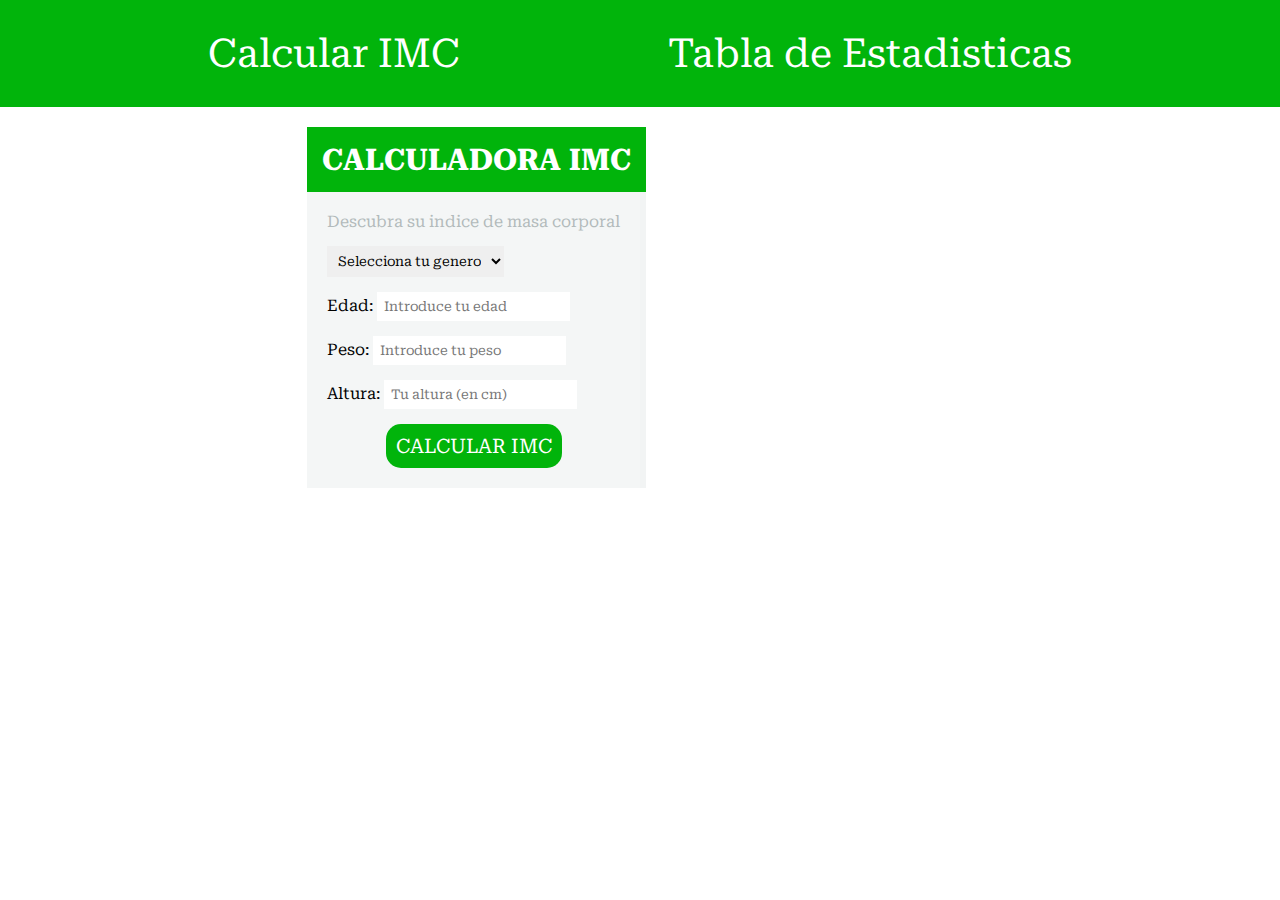
<file: index.html>
<!DOCTYPE html>
<html lang="en">
  <head>
    <meta charset="UTF-8" />
    <meta http-equiv="X-UA-Compatible" content="IE=edge" />
    <meta name="viewport" content="width=device-width, initial-scale=1.0" />
    <!-- personal css -->
    <link rel="stylesheet" href="styles/styles.css" />
    <title>IMC</title>
  </head>

  <body>
    <nav class="nav">
        <ul class="nav__list">
            <li><a href="index.html">Calcular IMC</a></li>
            <li><a href="estadisticas.html">Tabla de Estadisticas</a></li>
        </ul>
    </nav>
    <div class="container">
      <div class="imc">
        <h3 class="form__h3">CALCULADORA IMC</h3>
        <form class="form">
          <p class="form__p">Descubra su indice de masa corporal</p>
          <select class="input form__select" name="genero" id="genero">
            <option disabled selected>Selecciona tu genero</option>
            <option value="hombre">Hombre</option>
            <option value="mujer">Mujer</option>
          </select>
          <label
            >Edad:
            <input
              class="input"
              id="edad"
              type="number"
              placeholder="Introduce tu edad"
            />
          </label>
          <label
            >Peso:
            <input
              class="input"
              id="peso"
              type="number"
              placeholder="Introduce tu peso"
            />
          </label>
          <label
            >Altura:
            <input
              class="input"
              id="altura"
              type="number"
              placeholder="Tu altura (en cm)"
            />
          </label>
          <button class="form__button" type="button" onclick="script()">
            CALCULAR IMC
          </button>
        </form>
      </div>
      <div class="resultado" id="result"></div>
    </div>
    <script src="scripts/script.js"></script>
  </body>
</html>
</file>
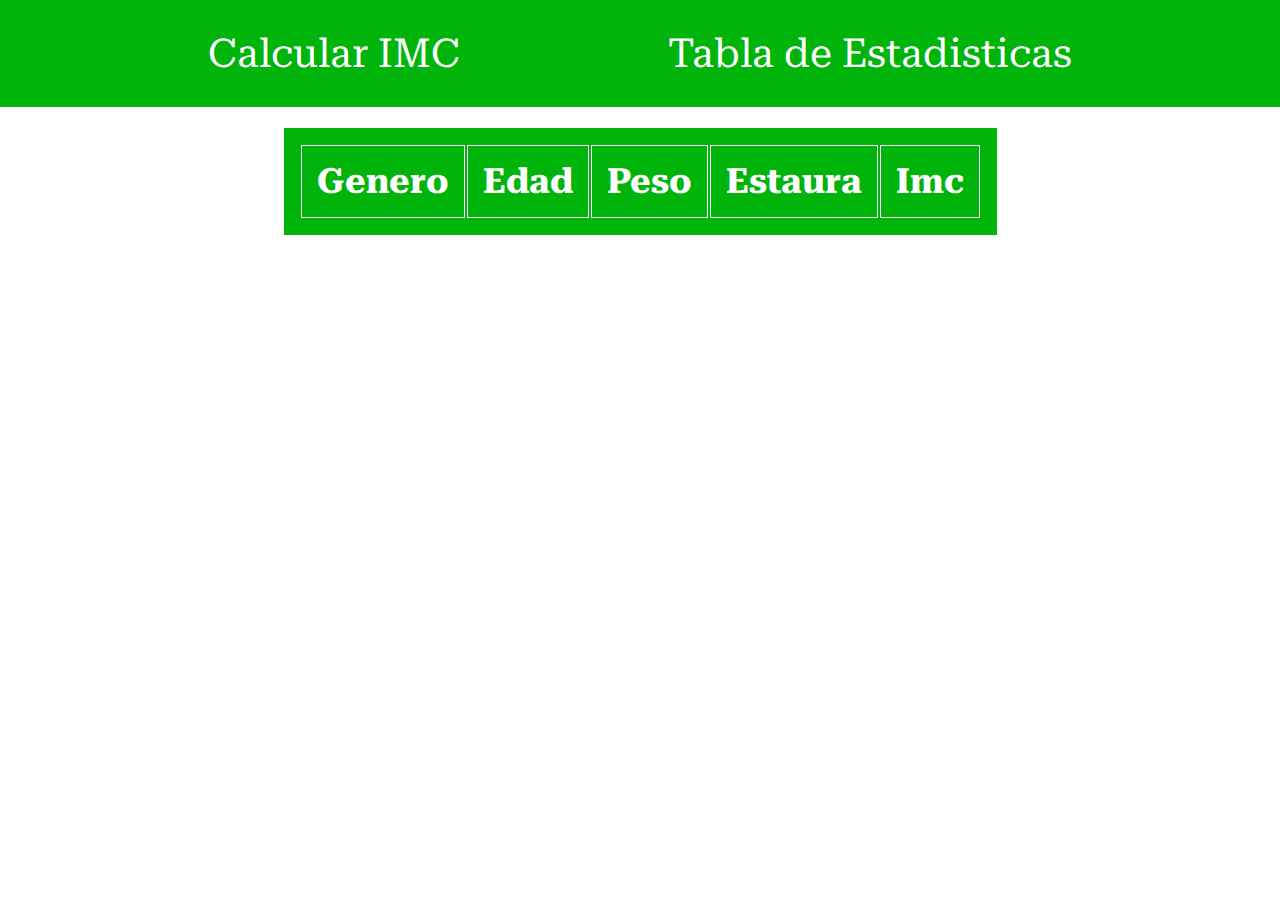
<file: estadisticas.html>
<!DOCTYPE html>
<html lang="en">
<head>
    <meta charset="UTF-8">
    <meta http-equiv="X-UA-Compatible" content="IE=edge">
    <meta name="viewport" content="width=device-width, initial-scale=1.0">
    <!-- personal css -->
    <link rel="stylesheet" href="styles/estadisticas.css">
    <!-- bootstrap css -->
    <title>Estadisticas</title>
</head>
<body>
    <nav class="nav">
        <ul class="nav__list">
            <li><a href="index.html">Calcular IMC</a></li>
            <li><a href="estadisticas.html">Tabla de Estadisticas</a></li>
        </ul>
    </nav>
    <div class="tabla" id="tabla">
        <table class="element" class="table">
            <thead>
              <tr>
                <th class="element" scope="col">Genero</th>
                <th class="element" scope="col">Edad</th>
                <th class="element" scope="col">Peso</th>
                <th class="element" scope="col">Estaura</th>
                <th class="element" scope="col">Imc</th>
              </tr>
            </thead>
            <tbody id="listar"></tbody>
        </table>
    </div>
    <script src="scripts/stats_script.js"></script>
</body>
</html>
</file>
<file: styles/styles.css>
@import url('https://fonts.googleapis.com/css2?family=Roboto+Serif:wght@300&display=swap');

* {
    margin: 0;
    padding: 0;
    box-sizing: border-box;
    font-family: 'Roboto Serif', sans-serif;
}

.nav__list {
    display: flex;
    list-style: none;
    justify-content: space-evenly;
    background-color: #01B40B;
    padding: 30px 0;
    font-size: 40px;
    cursor: pointer;
}

.nav__list li a {
    color: #fff;
    text-decoration: none;
}

.container {
    display: flex;
    justify-content: space-evenly;
}

.imc {
    margin: 20px;
    background-color: #F2F4F4;
}

.form {
    display: inline-flex;
    flex-direction: column;
    gap: 15px;
    padding: 20px;
    background-color: #F4F6F6;
}

.form__h3 {
    text-align: center;
    font-size: 30px;
    background-color: #01B40B ;
    padding: 15px;
    color: #fff;
}

.form__p {
    color: #B2BABB;
}

.input {
    border: 0;
    outline: none;
    padding: 7px;
    width: fit-content;
}

.form__button {
    width: fit-content;
    margin: 0 auto;
    padding: 5px;
    background-color: #01B40B;
    border: 0;
    padding: 10px;
    font-size: 20px;
    border-radius: 15px;
    color: #fff;
    cursor: pointer;
}


.resultado {
    margin: 20px;
    background-color: #F4F6F6;
}

.resultado__h2 {
    text-align: center;
    font-size: 30px;
    background-color: #01B40B ;
    padding: 15px;
    color: #fff;
}

.resultado__h3 {
    margin: 15px;
    font-size: 25px;
}

.resultado__imc {
    text-align: center;
    font-size: 50px;
    margin-top: 40px;
}

.peso {
    text-align: center;
    margin-top: 55px;
    font-size: 45px;
}
</file>
<file: styles/estadisticas.css>
@import url('https://fonts.googleapis.com/css2?family=Roboto+Serif:wght@300&display=swap');

* {
    margin: 0;
    padding: 0;
    box-sizing: border-box;
    font-family: 'Roboto Serif', sans-serif;
}

.nav__list {
    display: flex;
    list-style: none;
    justify-content: space-evenly;
    background-color: #01B40B;
    padding: 30px 0;
    font-size: 40px;
    cursor: pointer;
}

.nav__list li a {
    color: #fff;
    text-decoration: none;
}

.tabla {
    display: flex;
    justify-content: center;
    margin-top: 20px;
    font-size: 35px;
}

.listar {
    font-size: 25px;
}

.element {
    border: 1px solid;
    padding: 15px;
    background-color: #01B40B;
    color: #fff;
}
</file>
